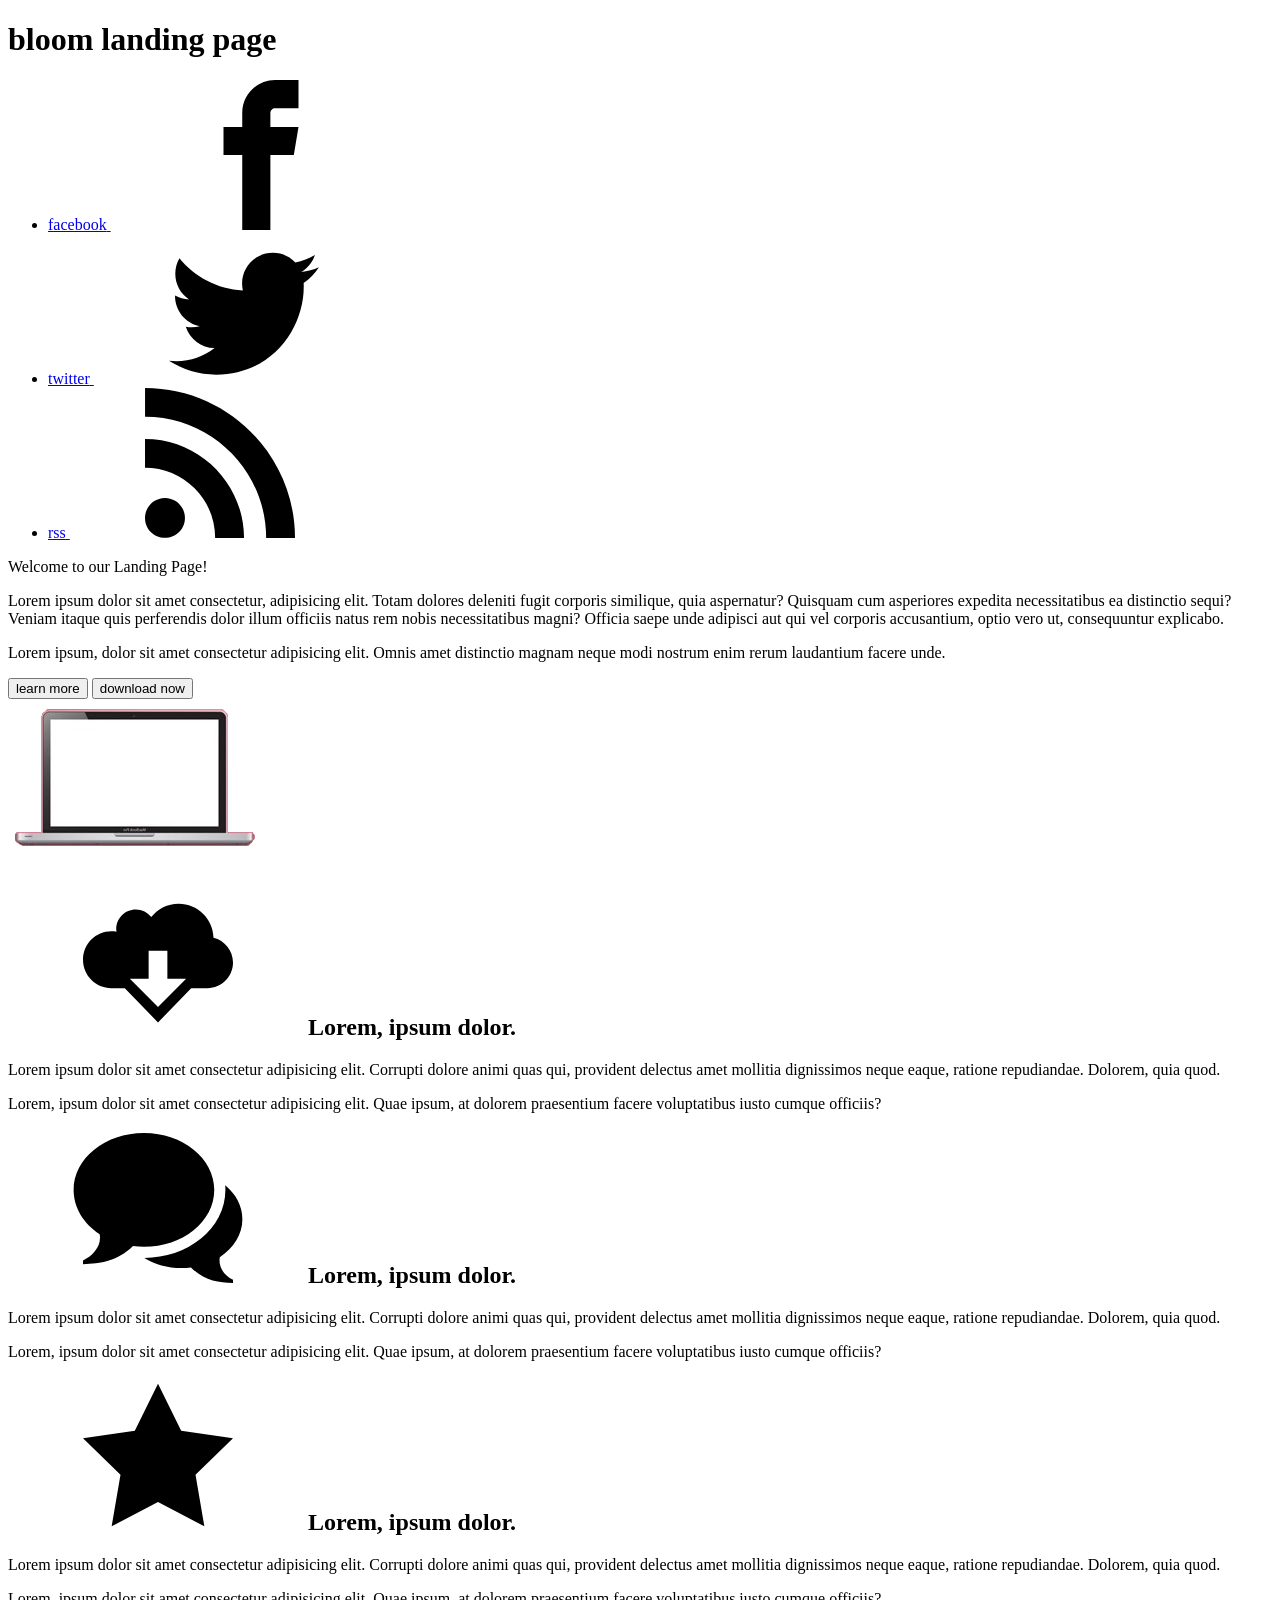
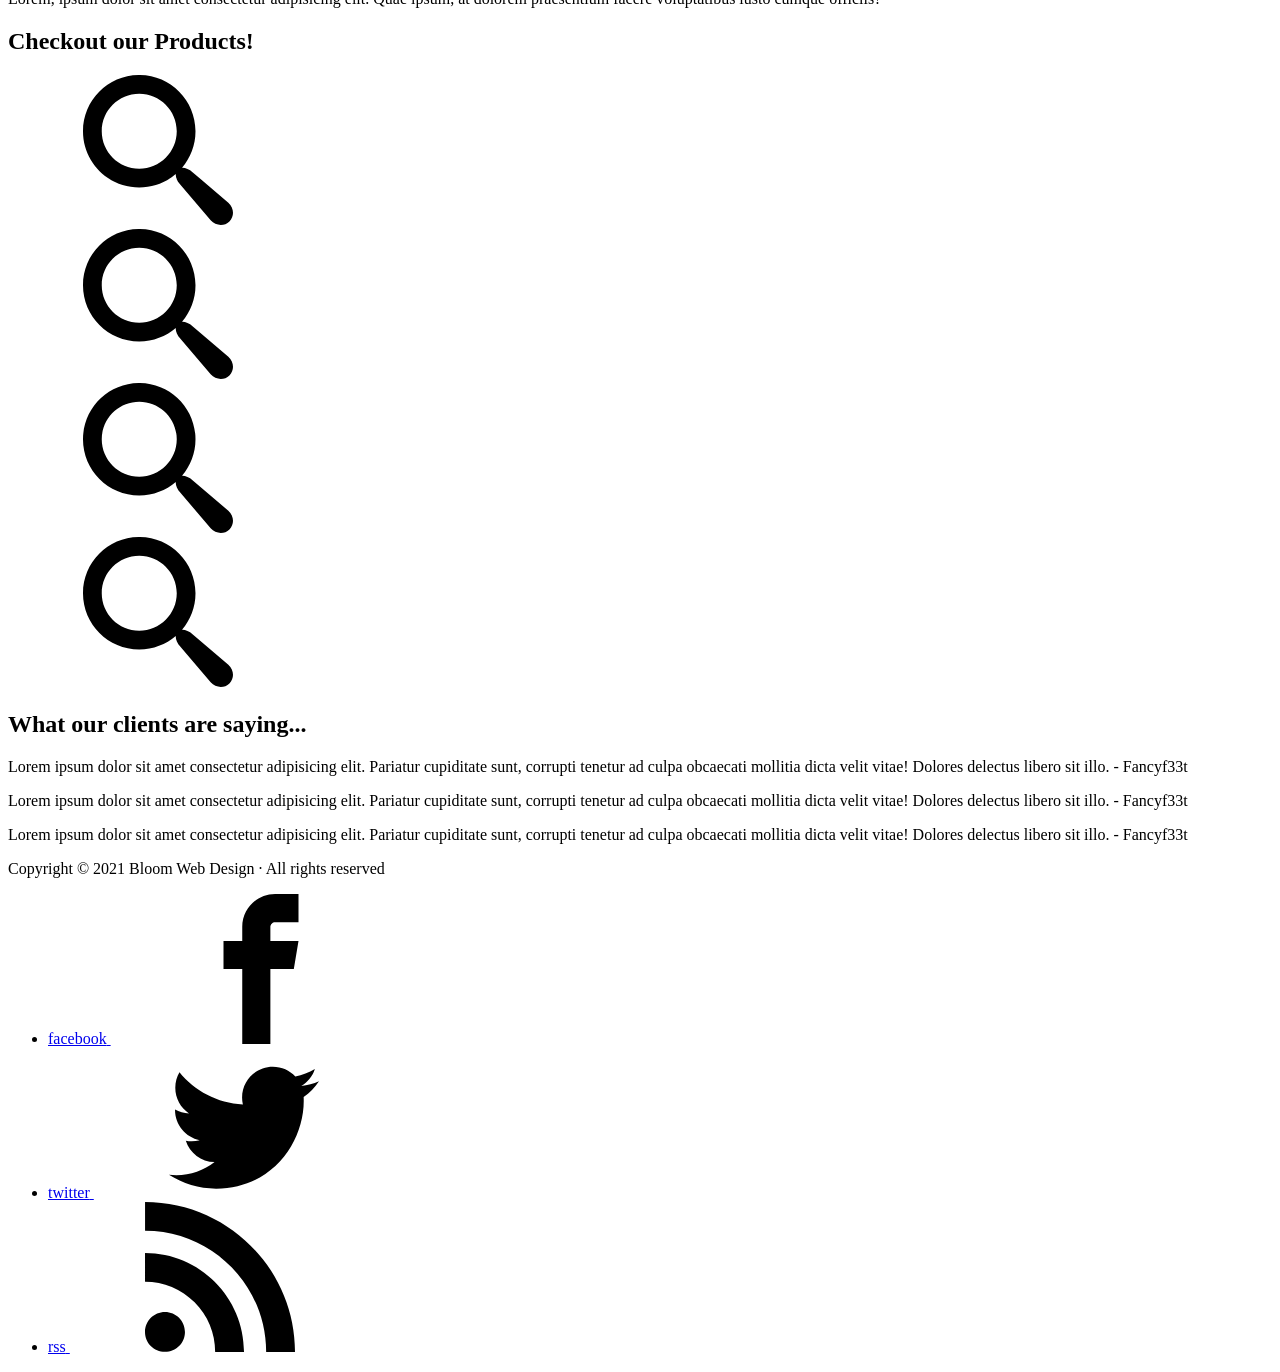
<file: index.html>
<!DOCTYPE html>
<html lang="en">
<head>
    <meta charset="UTF-8">
    <meta http-equiv="X-UA-Compatible" content="IE=edge">
    <meta name="viewport" content="width=device-width, initial-scale=1.0">
    <title>Bloom Landing Page</title>
</head>
<body>
    <header class="header" id="header">
        <div class="inner">
            <h1 class="logo">bloom landing page</h1>
            <nav class="nav top-nav">
                <ul class="social-list">
                    <li class="so-list-item">
                        <a href="#link">
                            <span class="sr-only">facebook</span>
                            <svg class="icon icon-facebook"><use xlink:href="#icon-facebook"></use></svg>
                        </a>
                    </li>
                    <li class="so-list-item">
                        <a href="#link">
                            <span class="sr-only">twitter</span>
                            <svg class="icon icon-twitter"><use xlink:href="#icon-twitter"></use></svg>
                        </a>
                    </li>
                    <li class="so-list-item">
                        <a href="#link">
                            <span class="sr-only">rss</span>
                            <svg class="icon icon-rss"><use xlink:href="#icon-rss"></use></svg>
                        </a>
                    </li>
                </ul>
            </nav>
        </div>
        <!-- CLOSE INNER -->
    </header>
    <main class="main" id="main">
        <section class="section section1">
            <div class="inner">
                    <div class="block block1">
                    <div class="sub-header">Welcome to our Landing Page!
                        <p class="text block1-text">Lorem ipsum dolor sit amet consectetur, adipisicing elit. Totam dolores deleniti fugit corporis similique, quia aspernatur? Quisquam cum asperiores expedita necessitatibus ea distinctio sequi? Veniam itaque quis perferendis dolor illum officiis natus rem nobis necessitatibus magni? Officia saepe unde adipisci aut qui vel corporis accusantium, optio vero ut, consequuntur explicabo.</p>
                        <p class="text block2-text">Lorem ipsum, dolor sit amet consectetur adipisicing elit. Omnis amet distinctio magnam neque modi nostrum enim rerum laudantium facere unde.</p>
                        <button class="button">learn more</button>
                        <button class="button">download now</button>
                    </div>
                    </div>
                    <div class="block block2">
                    <img src="media/croppedlaptop.png" alt="landing image" class="landing-img">
                </div>
            </div>
        </section>
        <section class="section section2">
            <div class="inner">
                <div class="block block3">
                        <h2 class="sub-header"><svg class="icon icon-cloud-download"><use xlink:href="#icon-cloud-download"></use></svg>Lorem, ipsum dolor.</h2>
                        <p class="text">Lorem ipsum dolor sit amet consectetur adipisicing elit. Corrupti dolore animi quas qui, provident delectus amet mollitia dignissimos neque eaque, ratione repudiandae. Dolorem, quia quod.</p>
                        <p class="text">Lorem, ipsum dolor sit amet consectetur adipisicing elit. Quae ipsum, at dolorem praesentium facere voluptatibus iusto cumque officiis?</p>
                    </div>
                    <div class="block block4">
                        <h2 class="sub-header"><svg class="icon icon-bubbles2"><use xlink:href="#icon-bubbles2"></use></svg>Lorem, ipsum dolor.</h2>
                        <p class="text">Lorem ipsum dolor sit amet consectetur adipisicing elit. Corrupti dolore animi quas qui, provident delectus amet mollitia dignissimos neque eaque, ratione repudiandae. Dolorem, quia quod.</p>
                        <p class="text">Lorem, ipsum dolor sit amet consectetur adipisicing elit. Quae ipsum, at dolorem praesentium facere voluptatibus iusto cumque officiis?</p></div>
                    <div class="block block5">
                        <h2 class="sub-header"><svg class="icon icon-star-full"><use xlink:href="#icon-star-full"></use></svg>Lorem, ipsum dolor.</h2>
                        <p class="text">Lorem ipsum dolor sit amet consectetur adipisicing elit. Corrupti dolore animi quas qui, provident delectus amet mollitia dignissimos neque eaque, ratione repudiandae. Dolorem, quia quod.</p>
                        <p class="text">Lorem, ipsum dolor sit amet consectetur adipisicing elit. Quae ipsum, at dolorem praesentium facere voluptatibus iusto cumque officiis?</p>
                    </div>
                </div>
            </section>
            <section class="section section3">
                <div class="inner">
                    <div class="block block6">
                        <h2 class="sub-header">Checkout our Products!</h2>
                        <div class="products">
                            <div class="product">
                                <svg class="icon icon-search"><use xlink:href="#icon-search"></use></svg>
                            </div>
                            <div class="product">
                                <svg class="icon icon-search"><use xlink:href="#icon-search"></use></svg>
                            </div>
                            <div class="product">
                                <svg class="icon icon-search"><use xlink:href="#icon-search"></use></svg>
                            </div>
                            <div class="product">
                                <svg class="icon icon-search"><use xlink:href="#icon-search"></use></svg>
                            </div>
                        </div>
                    </div>
                <aside class="aside" id="aside">
                        <h2 class="sub-header">What our clients are saying...</h2>
                        <p class="text aside-text">Lorem ipsum dolor sit amet consectetur adipisicing elit. Pariatur cupiditate sunt, corrupti tenetur ad culpa obcaecati mollitia dicta velit vitae! Dolores delectus libero sit illo. - <span class="bold">Fancyf33t</span></p>
                        <p class="text aside-text">Lorem ipsum dolor sit amet consectetur adipisicing elit. Pariatur cupiditate sunt, corrupti tenetur ad culpa obcaecati mollitia dicta velit vitae! Dolores delectus libero sit illo. - <span class="bold">Fancyf33t</span></p>
                        <p class="text aside-text">Lorem ipsum dolor sit amet consectetur adipisicing elit. Pariatur cupiditate sunt, corrupti tenetur ad culpa obcaecati mollitia dicta velit vitae! Dolores delectus libero sit illo. - <span class="bold">Fancyf33t</span></p>
                </aside>
            </div>
                <!-- CLOSE INNER -->
        </section>
        
    </main>
    <footer class="footer" id="footer">
        <div class="inner">
            <div class="colophon">
                <p class="colophon-text">Copyright &copy; 2021 Bloom Web Design &middot; All rights reserved</p>
            </div>
        </div>
        <nav class="nav footer-nav">
            <ul class="social-list">
                <li class="so-list-item">
                    <a href="#link">
                        <span class="sr-only">facebook</span>
                        <svg class="icon icon-facebook"><use xlink:href="#icon-facebook"></use></svg>
                    </a>
                </li>
                <li class="so-list-item">
                    <a href="#link">
                        <span class="sr-only">twitter</span>
                        <svg class="icon icon-twitter"><use xlink:href="#icon-twitter"></use></svg>
                    </a>
                </li>
                <li class="so-list-item">
                    <a href="#link">
                        <span class="sr-only">rss</span>
                        <svg class="icon icon-rss"><use xlink:href="#icon-rss"></use></svg>
                    </a>
                </li>
            </ul>
        </nav>
    </footer>

    <svg aria-hidden="true" style="position: absolute; width: 0; height: 0; overflow: hidden;" version="1.1" xmlns="http://www.w3.org/2000/svg" xmlns:xlink="http://www.w3.org/1999/xlink">
        <defs>
        <symbol id="icon-bubbles2" viewBox="0 0 36 32">
        <path d="M15 0v0c8.284 0 15 5.435 15 12.139s-6.716 12.139-15 12.139c-0.796 0-1.576-0.051-2.339-0.147-3.222 3.209-6.943 3.785-10.661 3.869v-0.785c2.008-0.98 3.625-2.765 3.625-4.804 0-0.285-0.022-0.564-0.063-0.837-3.392-2.225-5.562-5.625-5.562-9.434 0-6.704 6.716-12.139 15-12.139zM31.125 27.209c0 1.748 1.135 3.278 2.875 4.118v0.673c-3.223-0.072-6.181-0.566-8.973-3.316-0.661 0.083-1.337 0.126-2.027 0.126-2.983 0-5.732-0.805-7.925-2.157 4.521-0.016 8.789-1.464 12.026-4.084 1.631-1.32 2.919-2.87 3.825-4.605 0.961-1.84 1.449-3.799 1.449-5.825 0-0.326-0.014-0.651-0.039-0.974 2.268 1.873 3.664 4.426 3.664 7.24 0 3.265-1.88 6.179-4.82 8.086-0.036 0.234-0.055 0.474-0.055 0.718z"></path>
        </symbol>
        <symbol id="icon-search" viewBox="0 0 32 32">
        <path d="M31.008 27.231l-7.58-6.447c-0.784-0.705-1.622-1.029-2.299-0.998 1.789-2.096 2.87-4.815 2.87-7.787 0-6.627-5.373-12-12-12s-12 5.373-12 12 5.373 12 12 12c2.972 0 5.691-1.081 7.787-2.87-0.031 0.677 0.293 1.515 0.998 2.299l6.447 7.58c1.104 1.226 2.907 1.33 4.007 0.23s0.997-2.903-0.23-4.007zM12 20c-4.418 0-8-3.582-8-8s3.582-8 8-8 8 3.582 8 8-3.582 8-8 8z"></path>
        </symbol>
        <symbol id="icon-cloud-download" viewBox="0 0 32 32">
        <path d="M27.844 11.252c-0.101-4.022-3.389-7.252-7.433-7.252-2.369 0-4.477 1.109-5.839 2.835-0.764-0.987-1.959-1.624-3.303-1.624-2.307 0-4.176 1.871-4.176 4.179 0 0.201 0.015 0.399 0.043 0.592-0.351-0.063-0.711-0.098-1.080-0.098-3.344-0-6.054 2.712-6.054 6.058s2.71 6.058 6.054 6.058h2.868l7.078 7.328 7.078-7.328 3.484-0c3.004-0.006 5.438-2.444 5.438-5.451 0-2.565-1.771-4.716-4.156-5.296zM16 26l-6-6h4v-6h4v6h4l-6 6z"></path>
        </symbol>
        <symbol id="icon-star-full" viewBox="0 0 32 32">
        <path d="M32 12.408l-11.056-1.607-4.944-10.018-4.944 10.018-11.056 1.607 8 7.798-1.889 11.011 9.889-5.199 9.889 5.199-1.889-11.011 8-7.798z"></path>
        </symbol>
        <symbol id="icon-facebook" viewBox="0 0 32 32">
        <path d="M19 6h5v-6h-5c-3.86 0-7 3.14-7 7v3h-4v6h4v16h6v-16h5l1-6h-6v-3c0-0.542 0.458-1 1-1z"></path>
        </symbol>
        <symbol id="icon-twitter" viewBox="0 0 32 32">
        <path d="M32 7.075c-1.175 0.525-2.444 0.875-3.769 1.031 1.356-0.813 2.394-2.1 2.887-3.631-1.269 0.75-2.675 1.3-4.169 1.594-1.2-1.275-2.906-2.069-4.794-2.069-3.625 0-6.563 2.938-6.563 6.563 0 0.512 0.056 1.012 0.169 1.494-5.456-0.275-10.294-2.888-13.531-6.862-0.563 0.969-0.887 2.1-0.887 3.3 0 2.275 1.156 4.287 2.919 5.463-1.075-0.031-2.087-0.331-2.975-0.819 0 0.025 0 0.056 0 0.081 0 3.181 2.263 5.838 5.269 6.437-0.55 0.15-1.131 0.231-1.731 0.231-0.425 0-0.831-0.044-1.237-0.119 0.838 2.606 3.263 4.506 6.131 4.563-2.25 1.762-5.075 2.813-8.156 2.813-0.531 0-1.050-0.031-1.569-0.094 2.913 1.869 6.362 2.95 10.069 2.95 12.075 0 18.681-10.006 18.681-18.681 0-0.287-0.006-0.569-0.019-0.85 1.281-0.919 2.394-2.075 3.275-3.394z"></path>
        </symbol>
        <symbol id="icon-rss" viewBox="0 0 32 32">
        <path d="M4.259 23.467c-2.35 0-4.259 1.917-4.259 4.252 0 2.349 1.909 4.244 4.259 4.244 2.358 0 4.265-1.895 4.265-4.244-0-2.336-1.907-4.252-4.265-4.252zM0.005 10.873v6.133c3.993 0 7.749 1.562 10.577 4.391 2.825 2.822 4.384 6.595 4.384 10.603h6.16c-0-11.651-9.478-21.127-21.121-21.127zM0.012 0v6.136c14.243 0 25.836 11.604 25.836 25.864h6.152c0-17.64-14.352-32-31.988-32z"></path>
        </symbol>
        </defs>
        </svg>
</body>
</html>
</file>
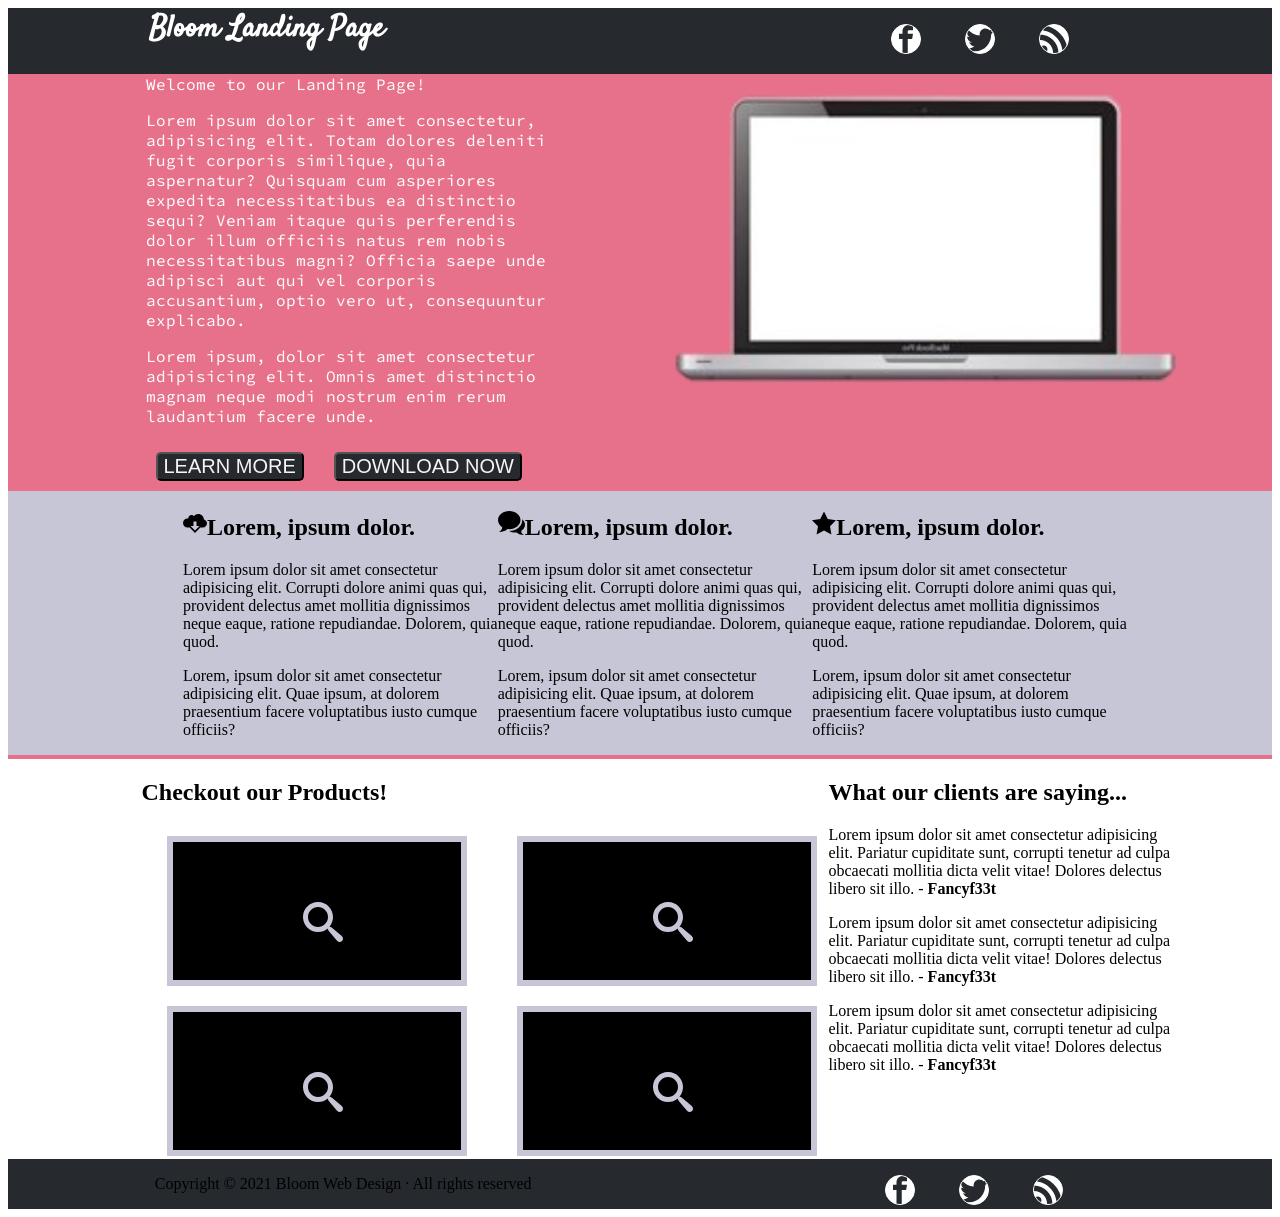
<file: bloomFlex.html>
<!DOCTYPE html>
<html lang="en">
<head>
    <meta charset="UTF-8">
    <meta http-equiv="X-UA-Compatible" content="IE=edge">
    <meta name="viewport" content="width=device-width, initial-scale=1.0">
    <link rel="preconnect" href="https://fonts.googleapis.com">
    <link rel="preconnect" href="https://fonts.gstatic.com" crossorigin>
    <link href="https://fonts.googleapis.com/css2?family=Satisfy&family=Source+Code+Pro&display=swap" rel="stylesheet">
    <link rel="stylesheet" href="css/bloomFlexstyle.css">
    <title>Bloom Landing Page</title>
</head>
<body>
    <header class="header" id="header">
        <div class="inner">
            <h1 class="logo">bloom landing page</h1>
            <nav class="nav top-nav">
                <ul class="social-list">
                    <li class="so-list-item">
                        <a href="#link">
                            <span class="sr-only"></span>
                            <svg class="icon icon-facebook"><use xlink:href="#icon-facebook"></use></svg>
                        </a>
                    </li>
                    <li class="so-list-item">
                        <a href="#link">
                            <span class="sr-only"></span>
                            <svg class="icon icon-twitter"><use xlink:href="#icon-twitter"></use></svg>
                        </a>
                    </li>
                    <li class="so-list-item">
                        <a href="#link">
                            <span class="sr-only"></span>
                            <svg class="icon icon-rss"><use xlink:href="#icon-rss"></use></svg>
                        </a>
                    </li>
                </ul>
            </nav>
        </div>
        <!-- CLOSE INNER -->
    </header>
    <main class="main" id="main">
        <section class="section section1">
            <div class="inner">
                    <div class="block block1">
                    <div class="sub-header">Welcome to our Landing Page!
                        <p class="text block1-text">Lorem ipsum dolor sit amet consectetur, adipisicing elit. Totam dolores deleniti fugit corporis similique, quia aspernatur? Quisquam cum asperiores expedita necessitatibus ea distinctio sequi? Veniam itaque quis perferendis dolor illum officiis natus rem nobis necessitatibus magni? Officia saepe unde adipisci aut qui vel corporis accusantium, optio vero ut, consequuntur explicabo.</p>
                        <p class="text block2-text">Lorem ipsum, dolor sit amet consectetur adipisicing elit. Omnis amet distinctio magnam neque modi nostrum enim rerum laudantium facere unde.</p>
                        <button class="button">learn more</button>
                        <button class="button">download now</button>
                    </div>
                    </div>
                    <div class="block block2">
                    <img src="media/croppedlaptop.png" alt="landing image" class="landing-img">
                </div>
            </div>
        </section>
        <section class="section section2">
            <div class="inner">
                <div class="block block3">
                        <h2 class="sub-header"><svg class="icon icon-cloud-download"><use xlink:href="#icon-cloud-download"></use></svg>Lorem, ipsum dolor.</h2>
                        <p class="text">Lorem ipsum dolor sit amet consectetur adipisicing elit. Corrupti dolore animi quas qui, provident delectus amet mollitia dignissimos neque eaque, ratione repudiandae. Dolorem, quia quod.</p>
                        <p class="text">Lorem, ipsum dolor sit amet consectetur adipisicing elit. Quae ipsum, at dolorem praesentium facere voluptatibus iusto cumque officiis?</p>
                    </div>
                    <div class="block block4">
                        <h2 class="sub-header"><svg class="icon icon-bubbles2"><use xlink:href="#icon-bubbles2"></use></svg>Lorem, ipsum dolor.</h2>
                        <p class="text">Lorem ipsum dolor sit amet consectetur adipisicing elit. Corrupti dolore animi quas qui, provident delectus amet mollitia dignissimos neque eaque, ratione repudiandae. Dolorem, quia quod.</p>
                        <p class="text">Lorem, ipsum dolor sit amet consectetur adipisicing elit. Quae ipsum, at dolorem praesentium facere voluptatibus iusto cumque officiis?</p></div>
                    <div class="block block5">
                        <h2 class="sub-header"><svg class="icon icon-star-full"><use xlink:href="#icon-star-full"></use></svg>Lorem, ipsum dolor.</h2>
                        <p class="text">Lorem ipsum dolor sit amet consectetur adipisicing elit. Corrupti dolore animi quas qui, provident delectus amet mollitia dignissimos neque eaque, ratione repudiandae. Dolorem, quia quod.</p>
                        <p class="text">Lorem, ipsum dolor sit amet consectetur adipisicing elit. Quae ipsum, at dolorem praesentium facere voluptatibus iusto cumque officiis?</p>
                    </div>
                </div>
            </section>
            <section class="section section3">
                <div class="inner">
                    <div class="block block6">
                        <h2 class="sub-header">Checkout our Products!</h2>
                        <div class="products">
                            <div class="product">
                                <svg class="icon icon-search"><use xlink:href="#icon-search"></use></svg>
                            </div>
                            <div class="product">
                                <svg class="icon icon-search"><use xlink:href="#icon-search"></use></svg>
                            </div>
                            <div class="product">
                                <svg class="icon icon-search"><use xlink:href="#icon-search"></use></svg>
                            </div>
                            <div class="product">
                                <svg class="icon icon-search"><use xlink:href="#icon-search"></use></svg>
                            </div>
                        </div>
                    </div>
                <aside class="aside" id="aside">
                        <h2 class="sub-header">What our clients are saying...</h2>
                        <p class="text aside-text">Lorem ipsum dolor sit amet consectetur adipisicing elit. Pariatur cupiditate sunt, corrupti tenetur ad culpa obcaecati mollitia dicta velit vitae! Dolores delectus libero sit illo. - <span class="bold">Fancyf33t</span></p>
                        <p class="text aside-text">Lorem ipsum dolor sit amet consectetur adipisicing elit. Pariatur cupiditate sunt, corrupti tenetur ad culpa obcaecati mollitia dicta velit vitae! Dolores delectus libero sit illo. - <span class="bold">Fancyf33t</span></p>
                        <p class="text aside-text">Lorem ipsum dolor sit amet consectetur adipisicing elit. Pariatur cupiditate sunt, corrupti tenetur ad culpa obcaecati mollitia dicta velit vitae! Dolores delectus libero sit illo. - <span class="bold">Fancyf33t</span></p>
                </aside>
            </div>
                <!-- CLOSE INNER -->
        </section>
        
    </main>
    <footer class="footer" id="footer">
        <div class="inner">
            <div class="colophon">
                <p class="colophon-text">Copyright &copy; 2021 Bloom Web Design &middot; All rights reserved</p>
            </div>
        </div>
        <nav class="nav footer-nav">
            <ul class="social-list">
                <li class="so-list-item">
                    <a href="#link">
                        <span class="sr-only"></span>
                        <svg class="icon icon-facebook"><use xlink:href="#icon-facebook"></use></svg>
                    </a>
                </li>
                <li class="so-list-item">
                    <a href="#link">
                        <span class="sr-only"></span>
                        <svg class="icon icon-twitter"><use xlink:href="#icon-twitter"></use></svg>
                    </a>
                </li>
                <li class="so-list-item">
                    <a href="#link">
                        <span class="sr-only"></span>
                        <svg class="icon icon-rss"><use xlink:href="#icon-rss"></use></svg>
                    </a>
                </li>
            </ul>
        </nav>
    </footer>

    <svg aria-hidden="true" style="position: absolute; width: 0; height: 0; overflow: hidden;" version="1.1" xmlns="http://www.w3.org/2000/svg" xmlns:xlink="http://www.w3.org/1999/xlink">
        <defs>
        <symbol id="icon-bubbles2" viewBox="0 0 36 32">
        <path d="M15 0v0c8.284 0 15 5.435 15 12.139s-6.716 12.139-15 12.139c-0.796 0-1.576-0.051-2.339-0.147-3.222 3.209-6.943 3.785-10.661 3.869v-0.785c2.008-0.98 3.625-2.765 3.625-4.804 0-0.285-0.022-0.564-0.063-0.837-3.392-2.225-5.562-5.625-5.562-9.434 0-6.704 6.716-12.139 15-12.139zM31.125 27.209c0 1.748 1.135 3.278 2.875 4.118v0.673c-3.223-0.072-6.181-0.566-8.973-3.316-0.661 0.083-1.337 0.126-2.027 0.126-2.983 0-5.732-0.805-7.925-2.157 4.521-0.016 8.789-1.464 12.026-4.084 1.631-1.32 2.919-2.87 3.825-4.605 0.961-1.84 1.449-3.799 1.449-5.825 0-0.326-0.014-0.651-0.039-0.974 2.268 1.873 3.664 4.426 3.664 7.24 0 3.265-1.88 6.179-4.82 8.086-0.036 0.234-0.055 0.474-0.055 0.718z"></path>
        </symbol>
        <symbol id="icon-search" viewBox="0 0 32 32">
        <path d="M31.008 27.231l-7.58-6.447c-0.784-0.705-1.622-1.029-2.299-0.998 1.789-2.096 2.87-4.815 2.87-7.787 0-6.627-5.373-12-12-12s-12 5.373-12 12 5.373 12 12 12c2.972 0 5.691-1.081 7.787-2.87-0.031 0.677 0.293 1.515 0.998 2.299l6.447 7.58c1.104 1.226 2.907 1.33 4.007 0.23s0.997-2.903-0.23-4.007zM12 20c-4.418 0-8-3.582-8-8s3.582-8 8-8 8 3.582 8 8-3.582 8-8 8z"></path>
        </symbol>
        <symbol id="icon-cloud-download" viewBox="0 0 32 32">
        <path d="M27.844 11.252c-0.101-4.022-3.389-7.252-7.433-7.252-2.369 0-4.477 1.109-5.839 2.835-0.764-0.987-1.959-1.624-3.303-1.624-2.307 0-4.176 1.871-4.176 4.179 0 0.201 0.015 0.399 0.043 0.592-0.351-0.063-0.711-0.098-1.080-0.098-3.344-0-6.054 2.712-6.054 6.058s2.71 6.058 6.054 6.058h2.868l7.078 7.328 7.078-7.328 3.484-0c3.004-0.006 5.438-2.444 5.438-5.451 0-2.565-1.771-4.716-4.156-5.296zM16 26l-6-6h4v-6h4v6h4l-6 6z"></path>
        </symbol>
        <symbol id="icon-star-full" viewBox="0 0 32 32">
        <path d="M32 12.408l-11.056-1.607-4.944-10.018-4.944 10.018-11.056 1.607 8 7.798-1.889 11.011 9.889-5.199 9.889 5.199-1.889-11.011 8-7.798z"></path>
        </symbol>
        <symbol id="icon-facebook" viewBox="0 0 32 32">
        <path d="M19 6h5v-6h-5c-3.86 0-7 3.14-7 7v3h-4v6h4v16h6v-16h5l1-6h-6v-3c0-0.542 0.458-1 1-1z"></path>
        </symbol>
        <symbol id="icon-twitter" viewBox="0 0 32 32">
        <path d="M32 7.075c-1.175 0.525-2.444 0.875-3.769 1.031 1.356-0.813 2.394-2.1 2.887-3.631-1.269 0.75-2.675 1.3-4.169 1.594-1.2-1.275-2.906-2.069-4.794-2.069-3.625 0-6.563 2.938-6.563 6.563 0 0.512 0.056 1.012 0.169 1.494-5.456-0.275-10.294-2.888-13.531-6.862-0.563 0.969-0.887 2.1-0.887 3.3 0 2.275 1.156 4.287 2.919 5.463-1.075-0.031-2.087-0.331-2.975-0.819 0 0.025 0 0.056 0 0.081 0 3.181 2.263 5.838 5.269 6.437-0.55 0.15-1.131 0.231-1.731 0.231-0.425 0-0.831-0.044-1.237-0.119 0.838 2.606 3.263 4.506 6.131 4.563-2.25 1.762-5.075 2.813-8.156 2.813-0.531 0-1.050-0.031-1.569-0.094 2.913 1.869 6.362 2.95 10.069 2.95 12.075 0 18.681-10.006 18.681-18.681 0-0.287-0.006-0.569-0.019-0.85 1.281-0.919 2.394-2.075 3.275-3.394z"></path>
        </symbol>
        <symbol id="icon-rss" viewBox="0 0 32 32">
        <path d="M4.259 23.467c-2.35 0-4.259 1.917-4.259 4.252 0 2.349 1.909 4.244 4.259 4.244 2.358 0 4.265-1.895 4.265-4.244-0-2.336-1.907-4.252-4.265-4.252zM0.005 10.873v6.133c3.993 0 7.749 1.562 10.577 4.391 2.825 2.822 4.384 6.595 4.384 10.603h6.16c-0-11.651-9.478-21.127-21.121-21.127zM0.012 0v6.136c14.243 0 25.836 11.604 25.836 25.864h6.152c0-17.64-14.352-32-31.988-32z"></path>
        </symbol>
        </defs>
        </svg>
</body>
</html>
</file>
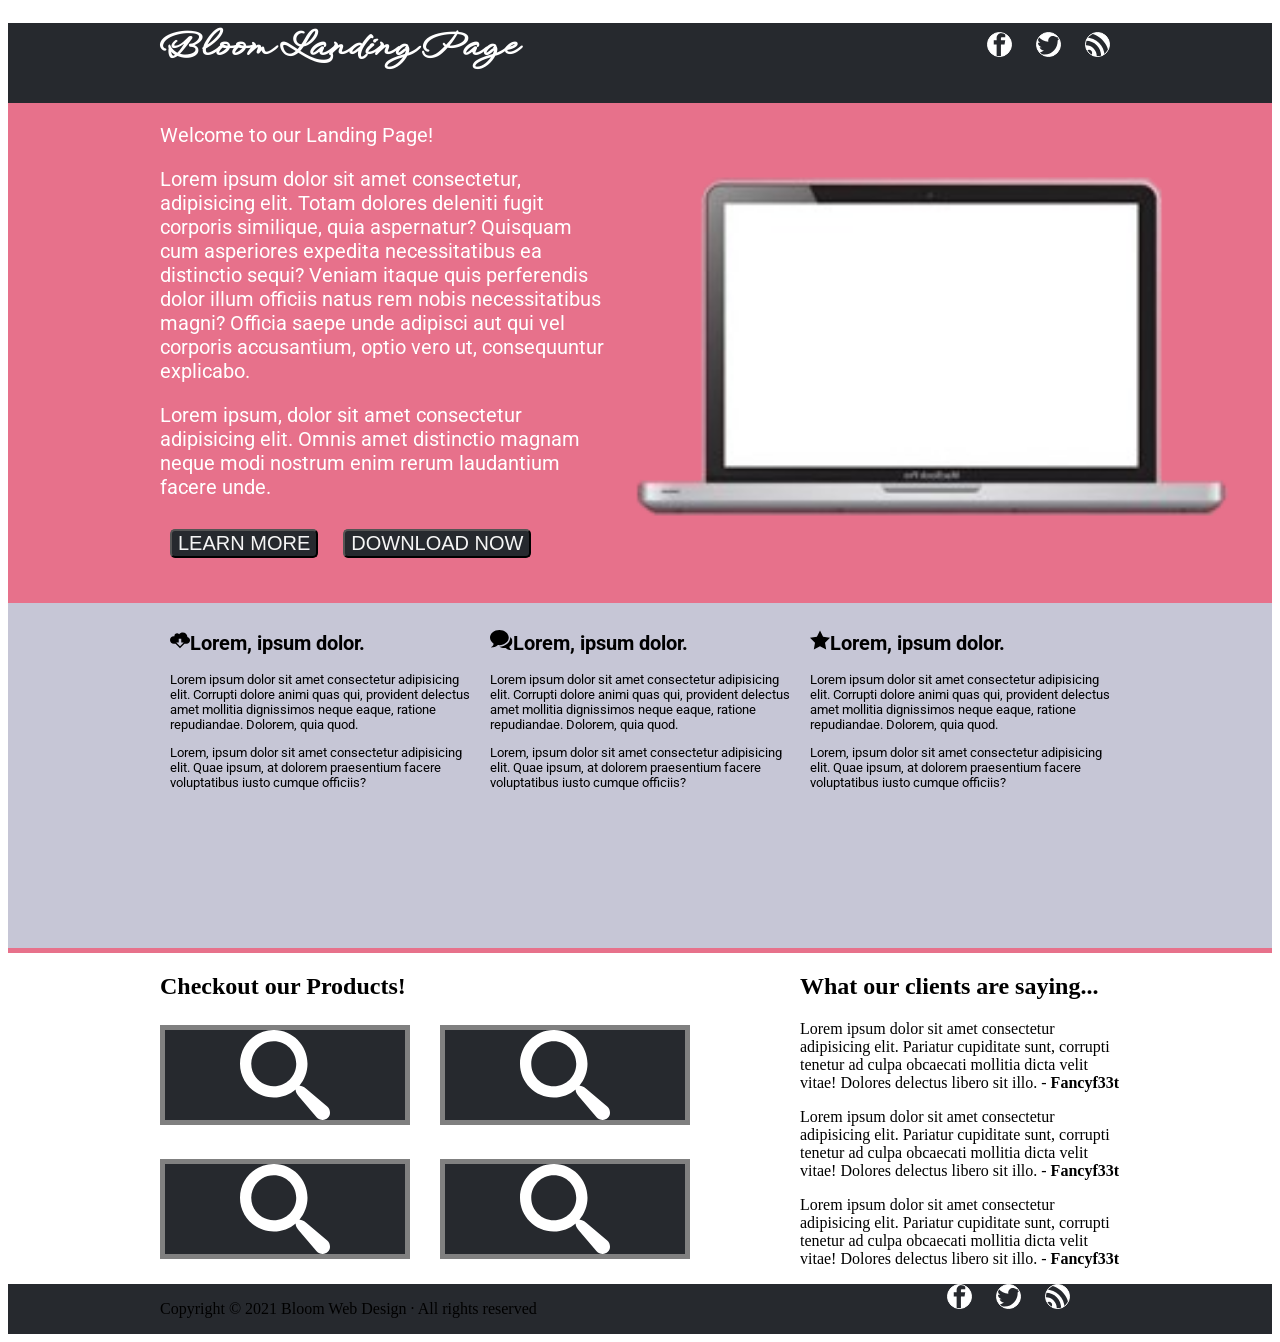
<file: bloomMPF.html>
<!DOCTYPE html>
<html lang="en">
<head>
    <meta charset="UTF-8">
    <meta http-equiv="X-UA-Compatible" content="IE=edge">
    <meta name="viewport" content="width=device-width, initial-scale=1.0">
    <link rel="preconnect" href="https://fonts.googleapis.com">
    <link rel="preconnect" href="https://fonts.gstatic.com" crossorigin>
    <link href="https://fonts.googleapis.com/css2?family=Roboto&family=WindSong:wght@500&display=swap" rel="stylesheet">
    <link rel="stylesheet" href="css/bloomMPF.css">
    <title>Bloom: Margin Padding Float</title>
</head>
<body>
    <header class="header" id="header">
        <div class="inner">
            <h1 class="logo">bloom landing page</h1>
            <nav class="nav top-nav">
                <ul class="social-list">
                    <li class="so-list-item">
                        <a href="#link">
                            <span class="sr-only"></span>
                            <svg class="icon icon-facebook"><use xlink:href="#icon-facebook"></use></svg>
                        </a>
                    </li>
                    <li class="so-list-item">
                        <a href="#link">
                            <span class="sr-only"></span>
                            <svg class="icon icon-twitter"><use xlink:href="#icon-twitter"></use></svg>
                        </a>
                    </li>
                    <li class="so-list-item">
                        <a href="#link">
                            <span class="sr-only"></span>
                            <svg class="icon icon-rss"><use xlink:href="#icon-rss"></use></svg>
                        </a>
                    </li>
                </ul>
            </nav>
            <div class="clear"></div>
        </div>
        <!-- CLOSE INNER -->
    </header>
    <main class="main" id="main">
        <section class="section section1">
            <div class="inner">
                    <div class="block block1">
                    <div class="sub-header">Welcome to our Landing Page!
                        <p class="text block1-text">Lorem ipsum dolor sit amet consectetur, adipisicing elit. Totam dolores deleniti fugit corporis similique, quia aspernatur? Quisquam cum asperiores expedita necessitatibus ea distinctio sequi? Veniam itaque quis perferendis dolor illum officiis natus rem nobis necessitatibus magni? Officia saepe unde adipisci aut qui vel corporis accusantium, optio vero ut, consequuntur explicabo.</p>
                        <p class="text block2-text">Lorem ipsum, dolor sit amet consectetur adipisicing elit. Omnis amet distinctio magnam neque modi nostrum enim rerum laudantium facere unde.</p>
                        <button class="button">learn more</button>
                        <button class="button">download now</button>
                    </div>
                    <!-- <div class="clear"></div> -->
                    </div>
                    <div class="block block2">
                        <img src="media/croppedlaptop.png" alt="landing image" class="landing-img">
                    </div>
                </div>
            </section>
            <!-- <div class="clear"></div> -->
        <section class="section section2">
            <div class="inner">
                <div class="block block3">
                        <h2 class="sub-header"><svg class="icon icon-cloud-download"><use xlink:href="#icon-cloud-download"></use></svg>Lorem, ipsum dolor.</h2>
                        <p class="text">Lorem ipsum dolor sit amet consectetur adipisicing elit. Corrupti dolore animi quas qui, provident delectus amet mollitia dignissimos neque eaque, ratione repudiandae. Dolorem, quia quod.</p>
                        <p class="text">Lorem, ipsum dolor sit amet consectetur adipisicing elit. Quae ipsum, at dolorem praesentium facere voluptatibus iusto cumque officiis?</p>
                    </div>
                    <div class="block block4">
                        <h2 class="sub-header"><svg class="icon icon-bubbles2"><use xlink:href="#icon-bubbles2"></use></svg>Lorem, ipsum dolor.</h2>
                        <p class="text">Lorem ipsum dolor sit amet consectetur adipisicing elit. Corrupti dolore animi quas qui, provident delectus amet mollitia dignissimos neque eaque, ratione repudiandae. Dolorem, quia quod.</p>
                        <p class="text">Lorem, ipsum dolor sit amet consectetur adipisicing elit. Quae ipsum, at dolorem praesentium facere voluptatibus iusto cumque officiis?</p></div>
                    <div class="block block5">
                        <h2 class="sub-header"><svg class="icon icon-star-full"><use xlink:href="#icon-star-full"></use></svg>Lorem, ipsum dolor.</h2>
                        <p class="text">Lorem ipsum dolor sit amet consectetur adipisicing elit. Corrupti dolore animi quas qui, provident delectus amet mollitia dignissimos neque eaque, ratione repudiandae. Dolorem, quia quod.</p>
                        <p class="text">Lorem, ipsum dolor sit amet consectetur adipisicing elit. Quae ipsum, at dolorem praesentium facere voluptatibus iusto cumque officiis?</p>
                    </div>
                </div>
            </section>
            <div class="clear"></div>
            <section class="section section3">
                <div class="inner">
                    <div class="block block6">
                        <h2 class="sub-header">Checkout our Products!</h2>
                        <div class="products">
                            <div class="product1">
                                <svg class="icon icon-search"><use xlink:href="#icon-search"></use></svg>
                            </div>
                            <div class="product2">
                                <svg class="icon icon-search"><use xlink:href="#icon-search"></use></svg>
                            </div>
                            <div class="product3">
                                <svg class="icon icon-search"><use xlink:href="#icon-search"></use></svg>
                            </div>
                            <div class="product4">
                                <svg class="icon icon-search"><use xlink:href="#icon-search"></use></svg>
                            </div>
                        </div>
                        <div class="clear"></div>
                    </div>
                <aside class="aside" id="aside">
                        <h2 class="sub-header">What our clients are saying...</h2>
                        <p class="text aside-text">Lorem ipsum dolor sit amet consectetur adipisicing elit. Pariatur cupiditate sunt, corrupti tenetur ad culpa obcaecati mollitia dicta velit vitae! Dolores delectus libero sit illo. - <span class="bold">Fancyf33t</span></p>
                        <p class="text aside-text">Lorem ipsum dolor sit amet consectetur adipisicing elit. Pariatur cupiditate sunt, corrupti tenetur ad culpa obcaecati mollitia dicta velit vitae! Dolores delectus libero sit illo. - <span class="bold">Fancyf33t</span></p>
                        <p class="text aside-text">Lorem ipsum dolor sit amet consectetur adipisicing elit. Pariatur cupiditate sunt, corrupti tenetur ad culpa obcaecati mollitia dicta velit vitae! Dolores delectus libero sit illo. - <span class="bold">Fancyf33t</span></p>
                    </aside>
                    <div class="clear"></div>
            </div>
                <!-- CLOSE INNER -->
        </section>
        
    </main>
    <footer class="footer" id="footer">
        <div class="inner">
            <div class="colophon">
                <p class="colophon-text">Copyright &copy; 2021 Bloom Web Design &middot; All rights reserved</p>
            </div>
        </div>
        <nav class="nav footer-nav">
            <ul class="social-list">
                <li class="so-list-item">
                    <a href="#link">
                        <span class="sr-only"></span>
                        <svg class="icon icon-facebook"><use xlink:href="#icon-facebook"></use></svg>
                    </a>
                </li>
                <li class="so-list-item">
                    <a href="#link">
                        <span class="sr-only"></span>
                        <svg class="icon icon-twitter"><use xlink:href="#icon-twitter"></use></svg>
                    </a>
                </li>
                <li class="so-list-item">
                    <a href="#link">
                        <span class="sr-only"></span>
                        <svg class="icon icon-rss"><use xlink:href="#icon-rss"></use></svg>
                    </a>
                </li>
            </ul>
        </nav>
    </footer>

    <svg aria-hidden="true" style="position: absolute; width: 0; height: 0; overflow: hidden;" version="1.1" xmlns="http://www.w3.org/2000/svg" xmlns:xlink="http://www.w3.org/1999/xlink">
        <defs>
        <symbol id="icon-bubbles2" viewBox="0 0 36 32">
        <path d="M15 0v0c8.284 0 15 5.435 15 12.139s-6.716 12.139-15 12.139c-0.796 0-1.576-0.051-2.339-0.147-3.222 3.209-6.943 3.785-10.661 3.869v-0.785c2.008-0.98 3.625-2.765 3.625-4.804 0-0.285-0.022-0.564-0.063-0.837-3.392-2.225-5.562-5.625-5.562-9.434 0-6.704 6.716-12.139 15-12.139zM31.125 27.209c0 1.748 1.135 3.278 2.875 4.118v0.673c-3.223-0.072-6.181-0.566-8.973-3.316-0.661 0.083-1.337 0.126-2.027 0.126-2.983 0-5.732-0.805-7.925-2.157 4.521-0.016 8.789-1.464 12.026-4.084 1.631-1.32 2.919-2.87 3.825-4.605 0.961-1.84 1.449-3.799 1.449-5.825 0-0.326-0.014-0.651-0.039-0.974 2.268 1.873 3.664 4.426 3.664 7.24 0 3.265-1.88 6.179-4.82 8.086-0.036 0.234-0.055 0.474-0.055 0.718z"></path>
        </symbol>
        <symbol id="icon-search" viewBox="0 0 32 32">
        <path d="M31.008 27.231l-7.58-6.447c-0.784-0.705-1.622-1.029-2.299-0.998 1.789-2.096 2.87-4.815 2.87-7.787 0-6.627-5.373-12-12-12s-12 5.373-12 12 5.373 12 12 12c2.972 0 5.691-1.081 7.787-2.87-0.031 0.677 0.293 1.515 0.998 2.299l6.447 7.58c1.104 1.226 2.907 1.33 4.007 0.23s0.997-2.903-0.23-4.007zM12 20c-4.418 0-8-3.582-8-8s3.582-8 8-8 8 3.582 8 8-3.582 8-8 8z"></path>
        </symbol>
        <symbol id="icon-cloud-download" viewBox="0 0 32 32">
        <path d="M27.844 11.252c-0.101-4.022-3.389-7.252-7.433-7.252-2.369 0-4.477 1.109-5.839 2.835-0.764-0.987-1.959-1.624-3.303-1.624-2.307 0-4.176 1.871-4.176 4.179 0 0.201 0.015 0.399 0.043 0.592-0.351-0.063-0.711-0.098-1.080-0.098-3.344-0-6.054 2.712-6.054 6.058s2.71 6.058 6.054 6.058h2.868l7.078 7.328 7.078-7.328 3.484-0c3.004-0.006 5.438-2.444 5.438-5.451 0-2.565-1.771-4.716-4.156-5.296zM16 26l-6-6h4v-6h4v6h4l-6 6z"></path>
        </symbol>
        <symbol id="icon-star-full" viewBox="0 0 32 32">
        <path d="M32 12.408l-11.056-1.607-4.944-10.018-4.944 10.018-11.056 1.607 8 7.798-1.889 11.011 9.889-5.199 9.889 5.199-1.889-11.011 8-7.798z"></path>
        </symbol>
        <symbol id="icon-facebook" viewBox="0 0 32 32">
        <path d="M19 6h5v-6h-5c-3.86 0-7 3.14-7 7v3h-4v6h4v16h6v-16h5l1-6h-6v-3c0-0.542 0.458-1 1-1z"></path>
        </symbol>
        <symbol id="icon-twitter" viewBox="0 0 32 32">
        <path d="M32 7.075c-1.175 0.525-2.444 0.875-3.769 1.031 1.356-0.813 2.394-2.1 2.887-3.631-1.269 0.75-2.675 1.3-4.169 1.594-1.2-1.275-2.906-2.069-4.794-2.069-3.625 0-6.563 2.938-6.563 6.563 0 0.512 0.056 1.012 0.169 1.494-5.456-0.275-10.294-2.888-13.531-6.862-0.563 0.969-0.887 2.1-0.887 3.3 0 2.275 1.156 4.287 2.919 5.463-1.075-0.031-2.087-0.331-2.975-0.819 0 0.025 0 0.056 0 0.081 0 3.181 2.263 5.838 5.269 6.437-0.55 0.15-1.131 0.231-1.731 0.231-0.425 0-0.831-0.044-1.237-0.119 0.838 2.606 3.263 4.506 6.131 4.563-2.25 1.762-5.075 2.813-8.156 2.813-0.531 0-1.050-0.031-1.569-0.094 2.913 1.869 6.362 2.95 10.069 2.95 12.075 0 18.681-10.006 18.681-18.681 0-0.287-0.006-0.569-0.019-0.85 1.281-0.919 2.394-2.075 3.275-3.394z"></path>
        </symbol>
        <symbol id="icon-rss" viewBox="0 0 32 32">
        <path d="M4.259 23.467c-2.35 0-4.259 1.917-4.259 4.252 0 2.349 1.909 4.244 4.259 4.244 2.358 0 4.265-1.895 4.265-4.244-0-2.336-1.907-4.252-4.265-4.252zM0.005 10.873v6.133c3.993 0 7.749 1.562 10.577 4.391 2.825 2.822 4.384 6.595 4.384 10.603h6.16c-0-11.651-9.478-21.127-21.121-21.127zM0.012 0v6.136c14.243 0 25.836 11.604 25.836 25.864h6.152c0-17.64-14.352-32-31.988-32z"></path>
        </symbol>
        </defs>
        </svg>
        
</body>
</html>
</file>
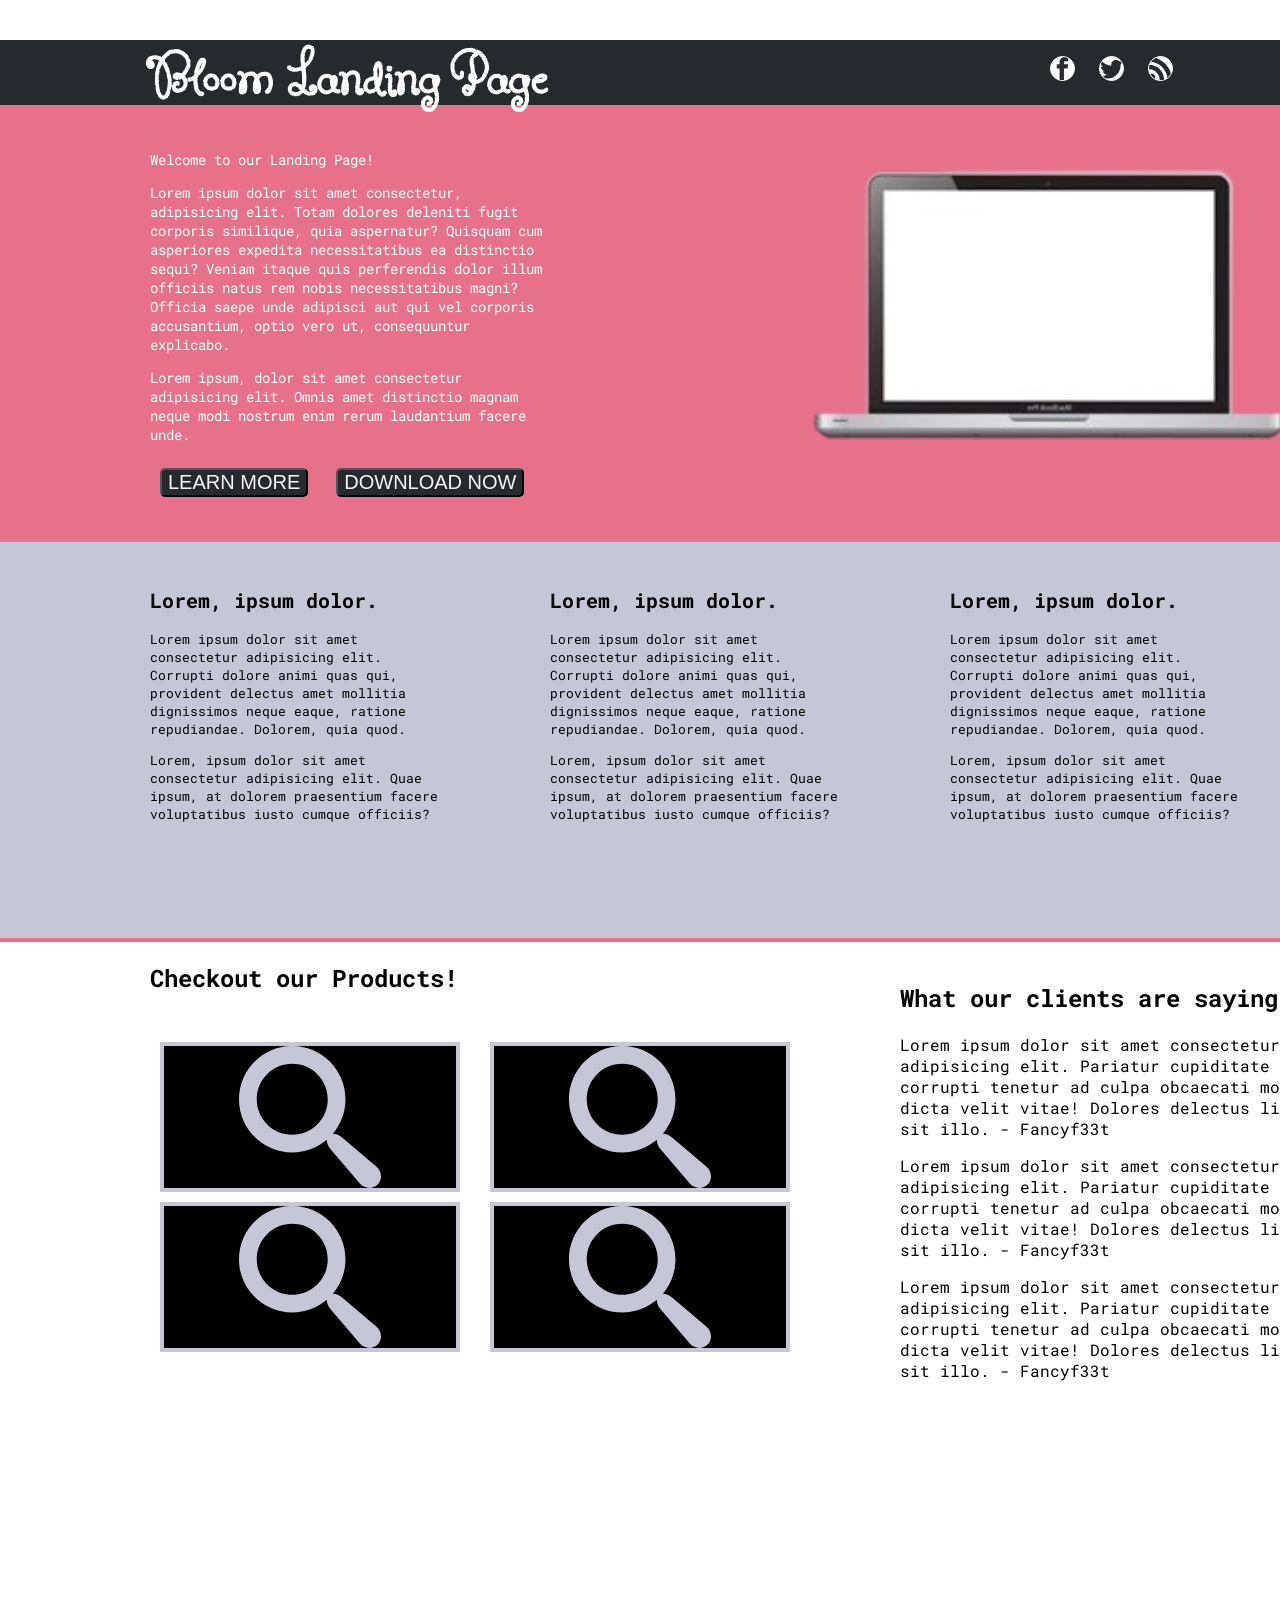
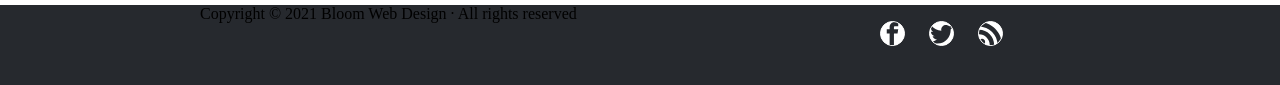
<file: bloomPosition.html>
<!DOCTYPE html>
<html lang="en">
<head>
    <meta charset="UTF-8">
    <meta http-equiv="X-UA-Compatible" content="IE=edge">
    <meta name="viewport" content="width=device-width, initial-scale=1.0">
    <link rel="preconnect" href="https://fonts.googleapis.com">
    <link rel="preconnect" href="https://fonts.gstatic.com" crossorigin>
    <link href="https://fonts.googleapis.com/css2?family=Butterfly+Kids&family=Roboto+Mono&display=swap" rel="stylesheet">
    <link rel="stylesheet" href="css/bloomPositionstyle.css">
    <title>Bloom Landing Page: Position styling</title>
</head>
<body>
    <header class="header" id="header">
        <div class="inner">
            <h1 class="logo">bloom landing page</h1>
            <nav class="nav top-nav">
                <ul class="social-list">
                    <li class="so-list-item">
                        <a href="#link">
                            <span class="sr-only"></span>
                            <svg class="icon icon-facebook"><use xlink:href="#icon-facebook"></use></svg>
                        </a>
                    </li>
                    <li class="so-list-item">
                        <a href="#link">
                            <span class="sr-only"></span>
                            <svg class="icon icon-twitter"><use xlink:href="#icon-twitter"></use></svg>
                        </a>
                    </li>
                    <li class="so-list-item">
                        <a href="#link">
                            <span class="sr-only"></span>
                            <svg class="icon icon-rss"><use xlink:href="#icon-rss"></use></svg>
                        </a>
                    </li>
                </ul>
            </nav>
        </div>
        <!-- CLOSE INNER -->
    </header>
    <main class="main" id="main">
        <section class="section section1">
            <div class="inner">
                    <div class="block block1">
                    <div class="sub-header">Welcome to our Landing Page!
                        <p class="text block1-text">Lorem ipsum dolor sit amet consectetur, adipisicing elit. Totam dolores deleniti fugit corporis similique, quia aspernatur? Quisquam cum asperiores expedita necessitatibus ea distinctio sequi? Veniam itaque quis perferendis dolor illum officiis natus rem nobis necessitatibus magni? Officia saepe unde adipisci aut qui vel corporis accusantium, optio vero ut, consequuntur explicabo.</p>
                        <p class="text block2-text">Lorem ipsum, dolor sit amet consectetur adipisicing elit. Omnis amet distinctio magnam neque modi nostrum enim rerum laudantium facere unde.</p>
                        <button class="button">learn more</button>
                        <button class="button">download now</button>
                    </div>
                    </div>
                    <div class="block block2">
                    <img src="media/croppedlaptop.png" alt="landing image" class="landing-img">
                </div>
            </div>
        </section>
        <section class="section section2">
            <div class="inner">
                <div class="block block3">
                    <h2 class="sub-header">Lorem, ipsum dolor.</h2>
                    <p class="text">Lorem ipsum dolor sit amet consectetur adipisicing elit. Corrupti dolore animi quas qui, provident delectus amet mollitia dignissimos neque eaque, ratione repudiandae. Dolorem, quia quod.</p>
                    <p class="text">Lorem, ipsum dolor sit amet consectetur adipisicing elit. Quae ipsum, at dolorem praesentium facere voluptatibus iusto cumque officiis?</p>
                </div>
                <div class="block block4">
                    <h2 class="sub-header">Lorem, ipsum dolor.</h2>
                    <p class="text">Lorem ipsum dolor sit amet consectetur adipisicing elit. Corrupti dolore animi quas qui, provident delectus amet mollitia dignissimos neque eaque, ratione repudiandae. Dolorem, quia quod.</p>
                    <p class="text">Lorem, ipsum dolor sit amet consectetur adipisicing elit. Quae ipsum, at dolorem praesentium facere voluptatibus iusto cumque officiis?</p>
                </div>
                <div class="block block5">
                    <h2 class="sub-header">Lorem, ipsum dolor.</h2>
                    <p class="text">Lorem ipsum dolor sit amet consectetur adipisicing elit. Corrupti dolore animi quas qui, provident delectus amet mollitia dignissimos neque eaque, ratione repudiandae. Dolorem, quia quod.</p>
                    <p class="text">Lorem, ipsum dolor sit amet consectetur adipisicing elit. Quae ipsum, at dolorem praesentium facere voluptatibus iusto cumque officiis?</p>
                </div>
            </div>
        </section>
            <section class="section section3">
                <div class="inner">
                    <div class="block block6">
                        <h2 class="sub-header">Checkout our Products!</h2>
                        <div class="products">
                            <div class="product1">
                                <svg class="icon icon-search"><use xlink:href="#icon-search"></use></svg>
                            </div>
                            <div class="product2">
                                <svg class="icon icon-search"><use xlink:href="#icon-search"></use></svg>
                            </div>
                            <div class="product3">
                                <svg class="icon icon-search"><use xlink:href="#icon-search"></use></svg>
                            </div>
                            <div class="product4">
                                <svg class="icon icon-search"><use xlink:href="#icon-search"></use></svg>
                            </div>
                        </div>
                    </div>
                <aside class="aside" id="aside">
                        <h2 class="sub-header">What our clients are saying...</h2>
                        <p class="text aside-text">Lorem ipsum dolor sit amet consectetur adipisicing elit. Pariatur cupiditate sunt, corrupti tenetur ad culpa obcaecati mollitia dicta velit vitae! Dolores delectus libero sit illo. - <span class="bold">Fancyf33t</span></p>
                        <p class="text aside-text">Lorem ipsum dolor sit amet consectetur adipisicing elit. Pariatur cupiditate sunt, corrupti tenetur ad culpa obcaecati mollitia dicta velit vitae! Dolores delectus libero sit illo. - <span class="bold">Fancyf33t</span></p>
                        <p class="text aside-text">Lorem ipsum dolor sit amet consectetur adipisicing elit. Pariatur cupiditate sunt, corrupti tenetur ad culpa obcaecati mollitia dicta velit vitae! Dolores delectus libero sit illo. - <span class="bold">Fancyf33t</span></p>
                </aside>
            </div>
                <!-- CLOSE INNER -->
        </section>
        
    </main>
    <footer class="footer" id="footer">
        <div class="inner">
            <div class="colophon">
                <p class="colophon-text">Copyright &copy; 2021 Bloom Web Design &middot; All rights reserved</p>
            </div>
        
        <nav class="nav footer-nav">
            <ul class="social-list-bottom">
                <li class="so-list-item">
                    <a href="#link">
                        <span class="sr-only"></span>
                        <svg class="icon icon-facebook"><use xlink:href="#icon-facebook"></use></svg>
                    </a>
                </li>
                <li class="so-list-item">
                    <a href="#link">
                        <span class="sr-only"></span>
                        <svg class="icon icon-twitter"><use xlink:href="#icon-twitter"></use></svg>
                    </a>
                </li>
                <li class="so-list-item">
                    <a href="#link">
                        <span class="sr-only"></span>
                        <svg class="icon icon-rss"><use xlink:href="#icon-rss"></use></svg>
                    </a>
                </li>
            </ul>
        </nav>
        </div>
    </footer>

    <svg aria-hidden="true" style="position: absolute; width: 0; height: 0; overflow: hidden;" version="1.1" xmlns="http://www.w3.org/2000/svg" xmlns:xlink="http://www.w3.org/1999/xlink">
        <defs>
        <symbol id="icon-bubbles2" viewBox="0 0 36 32">
        <path d="M15 0v0c8.284 0 15 5.435 15 12.139s-6.716 12.139-15 12.139c-0.796 0-1.576-0.051-2.339-0.147-3.222 3.209-6.943 3.785-10.661 3.869v-0.785c2.008-0.98 3.625-2.765 3.625-4.804 0-0.285-0.022-0.564-0.063-0.837-3.392-2.225-5.562-5.625-5.562-9.434 0-6.704 6.716-12.139 15-12.139zM31.125 27.209c0 1.748 1.135 3.278 2.875 4.118v0.673c-3.223-0.072-6.181-0.566-8.973-3.316-0.661 0.083-1.337 0.126-2.027 0.126-2.983 0-5.732-0.805-7.925-2.157 4.521-0.016 8.789-1.464 12.026-4.084 1.631-1.32 2.919-2.87 3.825-4.605 0.961-1.84 1.449-3.799 1.449-5.825 0-0.326-0.014-0.651-0.039-0.974 2.268 1.873 3.664 4.426 3.664 7.24 0 3.265-1.88 6.179-4.82 8.086-0.036 0.234-0.055 0.474-0.055 0.718z"></path>
        </symbol>
        <symbol id="icon-search" viewBox="0 0 32 32">
        <path d="M31.008 27.231l-7.58-6.447c-0.784-0.705-1.622-1.029-2.299-0.998 1.789-2.096 2.87-4.815 2.87-7.787 0-6.627-5.373-12-12-12s-12 5.373-12 12 5.373 12 12 12c2.972 0 5.691-1.081 7.787-2.87-0.031 0.677 0.293 1.515 0.998 2.299l6.447 7.58c1.104 1.226 2.907 1.33 4.007 0.23s0.997-2.903-0.23-4.007zM12 20c-4.418 0-8-3.582-8-8s3.582-8 8-8 8 3.582 8 8-3.582 8-8 8z"></path>
        </symbol>
        <symbol id="icon-cloud-download" viewBox="0 0 32 32">
        <path d="M27.844 11.252c-0.101-4.022-3.389-7.252-7.433-7.252-2.369 0-4.477 1.109-5.839 2.835-0.764-0.987-1.959-1.624-3.303-1.624-2.307 0-4.176 1.871-4.176 4.179 0 0.201 0.015 0.399 0.043 0.592-0.351-0.063-0.711-0.098-1.080-0.098-3.344-0-6.054 2.712-6.054 6.058s2.71 6.058 6.054 6.058h2.868l7.078 7.328 7.078-7.328 3.484-0c3.004-0.006 5.438-2.444 5.438-5.451 0-2.565-1.771-4.716-4.156-5.296zM16 26l-6-6h4v-6h4v6h4l-6 6z"></path>
        </symbol>
        <symbol id="icon-star-full" viewBox="0 0 32 32">
        <path d="M32 12.408l-11.056-1.607-4.944-10.018-4.944 10.018-11.056 1.607 8 7.798-1.889 11.011 9.889-5.199 9.889 5.199-1.889-11.011 8-7.798z"></path>
        </symbol>
        <symbol id="icon-facebook" viewBox="0 0 32 32">
        <path d="M19 6h5v-6h-5c-3.86 0-7 3.14-7 7v3h-4v6h4v16h6v-16h5l1-6h-6v-3c0-0.542 0.458-1 1-1z"></path>
        </symbol>
        <symbol id="icon-twitter" viewBox="0 0 32 32">
        <path d="M32 7.075c-1.175 0.525-2.444 0.875-3.769 1.031 1.356-0.813 2.394-2.1 2.887-3.631-1.269 0.75-2.675 1.3-4.169 1.594-1.2-1.275-2.906-2.069-4.794-2.069-3.625 0-6.563 2.938-6.563 6.563 0 0.512 0.056 1.012 0.169 1.494-5.456-0.275-10.294-2.888-13.531-6.862-0.563 0.969-0.887 2.1-0.887 3.3 0 2.275 1.156 4.287 2.919 5.463-1.075-0.031-2.087-0.331-2.975-0.819 0 0.025 0 0.056 0 0.081 0 3.181 2.263 5.838 5.269 6.437-0.55 0.15-1.131 0.231-1.731 0.231-0.425 0-0.831-0.044-1.237-0.119 0.838 2.606 3.263 4.506 6.131 4.563-2.25 1.762-5.075 2.813-8.156 2.813-0.531 0-1.050-0.031-1.569-0.094 2.913 1.869 6.362 2.95 10.069 2.95 12.075 0 18.681-10.006 18.681-18.681 0-0.287-0.006-0.569-0.019-0.85 1.281-0.919 2.394-2.075 3.275-3.394z"></path>
        </symbol>
        <symbol id="icon-rss" viewBox="0 0 32 32">
        <path d="M4.259 23.467c-2.35 0-4.259 1.917-4.259 4.252 0 2.349 1.909 4.244 4.259 4.244 2.358 0 4.265-1.895 4.265-4.244-0-2.336-1.907-4.252-4.265-4.252zM0.005 10.873v6.133c3.993 0 7.749 1.562 10.577 4.391 2.825 2.822 4.384 6.595 4.384 10.603h6.16c-0-11.651-9.478-21.127-21.121-21.127zM0.012 0v6.136c14.243 0 25.836 11.604 25.836 25.864h6.152c0-17.64-14.352-32-31.988-32z"></path>
        </symbol>
        </defs>
        </svg>
</body>
</html>
</file>
<file: css/bloomFlexstyle.css>
/* Let's try this again. I should have a good bit saved from my first attempt.
let's make this a bit better than before. You will save your general rules
and basic structure points in this css file but then create new ones for each
styling attempt: mpf, position, flex

Don't forget to link the proper fonts in you html files

font-family: 'Satisfy', cursive;
font-family: 'Source Code Pro', monospace;
*/



/* GENERAL RULES */
* {
    box-sizing: border-box;
}

:root {
    --prim: #e7718b;
    --sec: #26292e;
    --tert: #c6c6d6;
    --quart: #ffff;
    --bannerFont: 'Satisfy', cursive;
    --sub-headerFont: 'Source Code Pro', monospace;
}
a {
    text-decoration: none;
}


.icon {
    display: inline-block;
    width: 1em;
    height: 1em;
    stroke-width: 0;
    stroke: currentColor;
    fill: currentColor;
}

/* ==========================================
Single-colored icons can be modified like so:
.icon-name {
    font-size: 32px;
    color: red;
}
  ========================================== */

.icon-bubbles2 {
    width: 1.125em;
}


/* HEADER */

.header {
    background-color: var(--sec);
}
.header .inner {
    display: flex;
    justify-content: space-around;
}
.logo {
    /* border: 1px solid rgb(0, 183, 255); */
    width: 400px;
    margin: 0;
    padding: 0;
    color: var(--quart);
    font-family: var(--bannerFont);
    font-size: 30px;
    text-transform: capitalize;
}
.so-list-item {
    display: inline;
    margin: 20px;
}

.icon-facebook, .icon-twitter, .icon-rss {
    border: 1px solid var(--quart);
    color: var(--sec);
    background-color: var(--quart);
    border-radius: 50%;
    font-size: 30px;
}
.social-list {
    /* border: 1px solid pink; */
    width: 300px;
}

.landing-img {
    width: 30%;
}

.button {
    font-size: 20px;
    border-radius: 5px;
    border-style: outset;
    background-color: var(--sec);
    color: whitesmoke;
    margin: 10px;
    text-transform: uppercase;
}

button:hover {
    background-color: orchid;
    transition: 3s ease;
}

/* CLOSE HEADER */

/* MAIN  */


.main .inner {
    /* border: 1px solid red; */
    display: flex;
    justify-content: space-around;
    /* justify-content: space-between; */
    /* background-color: var(--prim); */
}


.section1 {
    background-color: var(--prim);
}

.block1 {
    width: 400px;
    /* border: 1px solid blue; */
    margin-left: 80px;
    padding: 0;
    font-family: var(--sub-headerFont);
    color: var(--quart);
}
.landing-img {
    width: 150%;
    padding-right: 300px;
}
.section2 {
    background-color: var(--tert);
    border-bottom: 4px solid var(--prim);
}

.block3, .block4, .block5 {
    width: 350px;
    /* border: 1px solid blue; */
}
.block3 {
    margin-left: 175px;
}
.block5 {
    margin-right: 145px;
}
/* .section2 */

.block6 {
    /* border: 1px solid blue; */
    width: 700px;
    height: 400px;
    margin-left: 40px;
    /* display: flex;
    justify-content: space-around; */
}
.products {
    display: flex;
    flex-wrap: wrap;
    justify-content: space-around;
}
.product {
    width: 300px;
    height: 150px;
    border: 6px solid var(--tert);
    background-color: black;
    margin: 10px;
}
.icon-search {
    margin: 60px 130px;
    font-size: 40px;
    color: var(--tert);
}
.aside {
    width: 350px;
    margin-left: -200px;
}
.aside-text .bold{
    font-weight: bold;
}
/* CLOSE MAIN */


/* FOOTER */
.footer {
    background-color: var(--sec);
    height: 50px;
    display: flex;
    justify-content: space-around;
}

/* CLOSE FOOTER */
</file>
<file: css/bloomMPF.css>
/* GENERAL RULES */
* {
    box-sizing: border-box;
}

:root {
    --prim: #e7718b;
    --sec: #26292e;
    --tert: #c6c6d6;
    --quart: #ffff;
    --bannerFont: 'WindSong', cursive; 
    --sub-headerFont: 'Roboto', sans-serif;
}

.inner {
    margin: 0 auto;
    width: 960px;
}
/* .clear {
    clear: both;
    border: 1px solid red;
} */
a {
    text-decoration: none;
    color: var(--quart);
}

/* icons */


.icon {
    display: inline-block;
    width: 1em;
    height: 1em;
    stroke-width: 0;
    stroke: currentColor;
    fill: currentColor;
  }
  
  /* ==========================================
  Single-colored icons can be modified like so:
  .icon-name {
    font-size: 32px;
    color: red;
  }
  ========================================== */
  
  .icon-bubbles2 {
    width: 1.125em;
  }
  

/* ICON IMAGES

<svg class="icon icon-bubbles2"><use xlink:href="#icon-bubbles2"></use></svg>
<svg class="icon icon-search"><use xlink:href="#icon-search"></use></svg>
<svg class="icon icon-cloud-download"><use xlink:href="#icon-cloud-download"></use></svg>
<svg class="icon icon-star-full"><use xlink:href="#icon-star-full"></use></svg>
<svg class="icon icon-facebook"><use xlink:href="#icon-facebook"></use></svg>
<svg class="icon icon-twitter"><use xlink:href="#icon-twitter"></use></svg>
<svg class="icon icon-rss"><use xlink:href="#icon-rss"></use></svg>*/





/* CLOSE ICON */


/* HEADER */
.header {
    background-color: var(--sec);
    height: 80px;
}
.logo{
    /* float: left; */
    /* margin-left: 150px; */
    font-size: 35px;
    font-family: var(--bannerFont);
    text-transform: capitalize;
    color: var(--quart)
}
/* .social-list {
    border: 1px solid blue;
    /* width: 350px;
    margin-left: 700px; */
.top-nav {
    float: right;
    margin-top: -80px;
}

.so-list-item {
    display: inline;
    margin: 10px;
}


.icon-facebook, .icon-twitter, .icon-rss {
    border: 1px solid var(--quart);
    color: var(--sec);
    background-color: var(--quart);
    border-radius: 50%;
    font-size: 25px;
}
/* END HEADER */

.section1 {
    background-color: var(--prim);
    height: 500px;
}

.block1, .block2 {
    width: 45%;
    float: left;
}


.block1 {
    /* border: 1px solid blue; */
    width: 450px;
    /* margin-left: 150px; */
    padding-top: 20px;
    font-size: 20px;
    color: var(--quart);
    font-family: var(--sub-headerFont);
}

.button {
    font-size: 20px;
    border-radius: 5px;
    border-style: outset;
    background-color: var(--sec);
    color: whitesmoke;
    margin: 10px;
    text-transform: uppercase;
}

button:hover {
    background-color: orchid;
    transition: 3s ease;
}
.block2 {
    /* border: 1px solid green; */
    width: 500px;
    margin-top: 50px;
    margin-left: 10px;
    /* width: 350px; */
    
    /* margin-left: 900px; */
}

.landing-img {
    width: 125%;
}

.section2 {
    border-bottom: 5px solid var(--prim);
    background-color: var(--tert);
    height: 350px;
    margin: 0;
    padding: 0;
}
.block3, .block4, .block5 {
    width: 300px;
    float: left;
    /* border: 1px solid blue; */
    font-size: smaller;
    margin: 10px;
    font-family: var(--sub-headerFont);
}

.block6 .sub-header {
    margin: 0;
}
.block6 { /*how am I going to target each one separately?*/
    /* border: 1px solid blue; */
    width: 640px;
    float: left;
}
.icon-search {
    color: var(--quart);
    background-color: var(--sec);
    border: 5px solid gray;
    width: 250px;
    height: 100px;
}
.product1 {
    margin-top: 25px;
    margin-left: 0;
    float: left;
}
.product2 {
    float: left;
    margin-top: 25px;
    margin-left: 30px;
}
.product3 {
    float: left;
    margin-top: 30px;
    margin-left: 0;
}
.product4 {
    float: left;
    margin-top: 30px;
    margin-left: 30px;
}


.aside-text .bold{
    font-weight: bold;
}



/* CLOSE MAIN */




/* FOOTER */

.footer {
    background-color: var(--sec);
    height: 50px;
}

.colophon {
    float: left;
    margin-right: 400px;
}

/* CLOSE FOOTER */
</file>
<file: css/bloomPositionstyle.css>
/* Let's try this again. I should have a good bit saved from my first attempt.
let's make this a bit better than before. You will save your general rules
and basic structure points in this css file but then create new ones for each
styling attempt: mpf, position, flex

Don't forget to link the proper fonts in you html files*/



/* GENERAL RULES */

/* try aligning everything with 200px Left */


* {
    box-sizing: border-box;
}

:root {
    --prim: #e7718b;
    --sec: #26292e;
    --tert: #c6c6d6;
    --quart: #ffff;
    /* --bannerFont: 'Cedarville Cursive', cursive; */
    --bannerFont: 'Butterfly Kids', cursive; 
    --sub-headerFont: 'Roboto Mono', monospace;
}
body {
    margin: 0;
    padding: 0;
}

a {
    text-decoration: none;
    color: var(--quart);
}

.icon {
    display: inline-block;
    width: 1em;
    height: 1em;
    stroke-width: 0;
    stroke: currentColor;
    fill: currentColor;
  }
  
  /* ==========================================
  Single-colored icons can be modified like so:
  .icon-name {
    font-size: 32px;
    color: red;
  }
  ========================================== */
  
  .icon-bubbles2 {
    width: 1.125em;
  }







/* END GENERAL RULES */


/* HEADER */
.header .inner {
    /* border: 1px dotted blue; */
    position: relative;
    /* background-color: var(--sec); */
}
.header {
    background-color: var(--sec);
    height: 65px;
}
.logo {
    /* border: 1px solid red; */
    width: 450px;
    position: relative;
    /* try aligning everything with 200px Left */
    left: 150px;
    color: var(--quart);
    font-family: var(--bannerFont);
    font-size: 60px;
    text-transform: capitalize;

}

.social-list {
    /* border: 1px solid red; */
    width: 200px;
    position: absolute;
    top: 0;
    left: 1000px;
}
.so-list-item {
    display: inline;
}

.icon-facebook, .icon-twitter, .icon-rss {
    border: 1px solid var(--quart);
    color: var(--sec);
    background-color: var(--quart);
    border-radius: 50%;
    font-size: 25px;
}

/* CLOSE HEADER */

/* MAIN */

/* again, try to align everything from the left margin with 200px */

.main {
    background-color: #e7718b;
    height: 550px;
}


.block1 {
    /* border: 1px solid pink; */
    font-size: 14px;
    font-family: var(--sub-headerFont);
    width: 400px;
    position: relative;
    top: 45px;
    left: 150px;
    color: var(--quart);
}
.block2 {
    position: absolute;
    top: 150px;
    left: 800px
}

.landing-img {
    width: 500px;
}

.button {
    font-size: 20px;
    border-radius: 5px;
    border-style: outset;
    background-color: var(--sec);
    color: whitesmoke;
    margin: 10px;
    text-transform: uppercase;
}

button:hover {
    background-color: orchid;
    transition: 3s ease;
}

.section2 .inner {
    background-color: var(--tert);
    border-bottom: 4px solid var(--prim);
    margin-top: 80px;
    height: 400px;
    position: relative;
}

.block3, .block4, .block5 {
    width: 300px;
    position: absolute;
    font-family: var(--sub-headerFont);
    font-size: 13px;
}

.block3 {
    top: 30px;
    left: 150px;
}
.block4 {
    top: 30px;
    left: 550px;
}
.block5 {
    top: 30px;
    left: 950px;
}

.block6 {
    /* border: 1px solid olive; */
    width: 600px;
    margin-left: 150px;
    height: 400px;
    position: relative;
}

.products {
    /* border: 3px dotted red; */
    height: 350px;
    
    width: 500px;
}
/* .product1,.product2,.product3,.product4 {
    width: 300px;
    height: 150px;
} */

.product1 {
    position: absolute;
    top: 20px;
    left: -120px;
}
.product2 {
    position: absolute;
    top: 20px;
    left: 210px;
}
.product3 {
    position: absolute;
    top: 180px;
    left: -120px
}
.product4 {
    position: absolute;
    top: 180px;
    left: 210px;
}

.icon-search {
    margin: 60px 130px;
    font-size: 40px;
    color: var(--tert);
    border: 4px solid var(--tert);
    width: 300px;
    height: 150px;
    background-color: black;
}


.section3 {
    /* border: 1px solid saddlebrown; */
    height: 200px;
    position: relative;
}
.sub-header {
    font-family: var(--sub-headerFont);
}
.aside {
    /* border: 1px solid blue; */
    width: 450px;
    position: absolute;
    top: 0;
    left: 900px;
}
.aside-text {
    font-family: var(--sub-headerFont);
}

.footer {
    margin-top: 950px;
    background-color: var(--sec);
    position: relative;
    height: 80px;
}

.colophon, .social-list-bottom{
    /* border: 1px solid blue; */
    width: 400px;
}
.colophon {
    margin-left: 200px;
}
.footer-nav {
    position: absolute;
    right: 50px;
    top: 0;
}
.so-list-item {
    margin: 10px;
}
</file>
